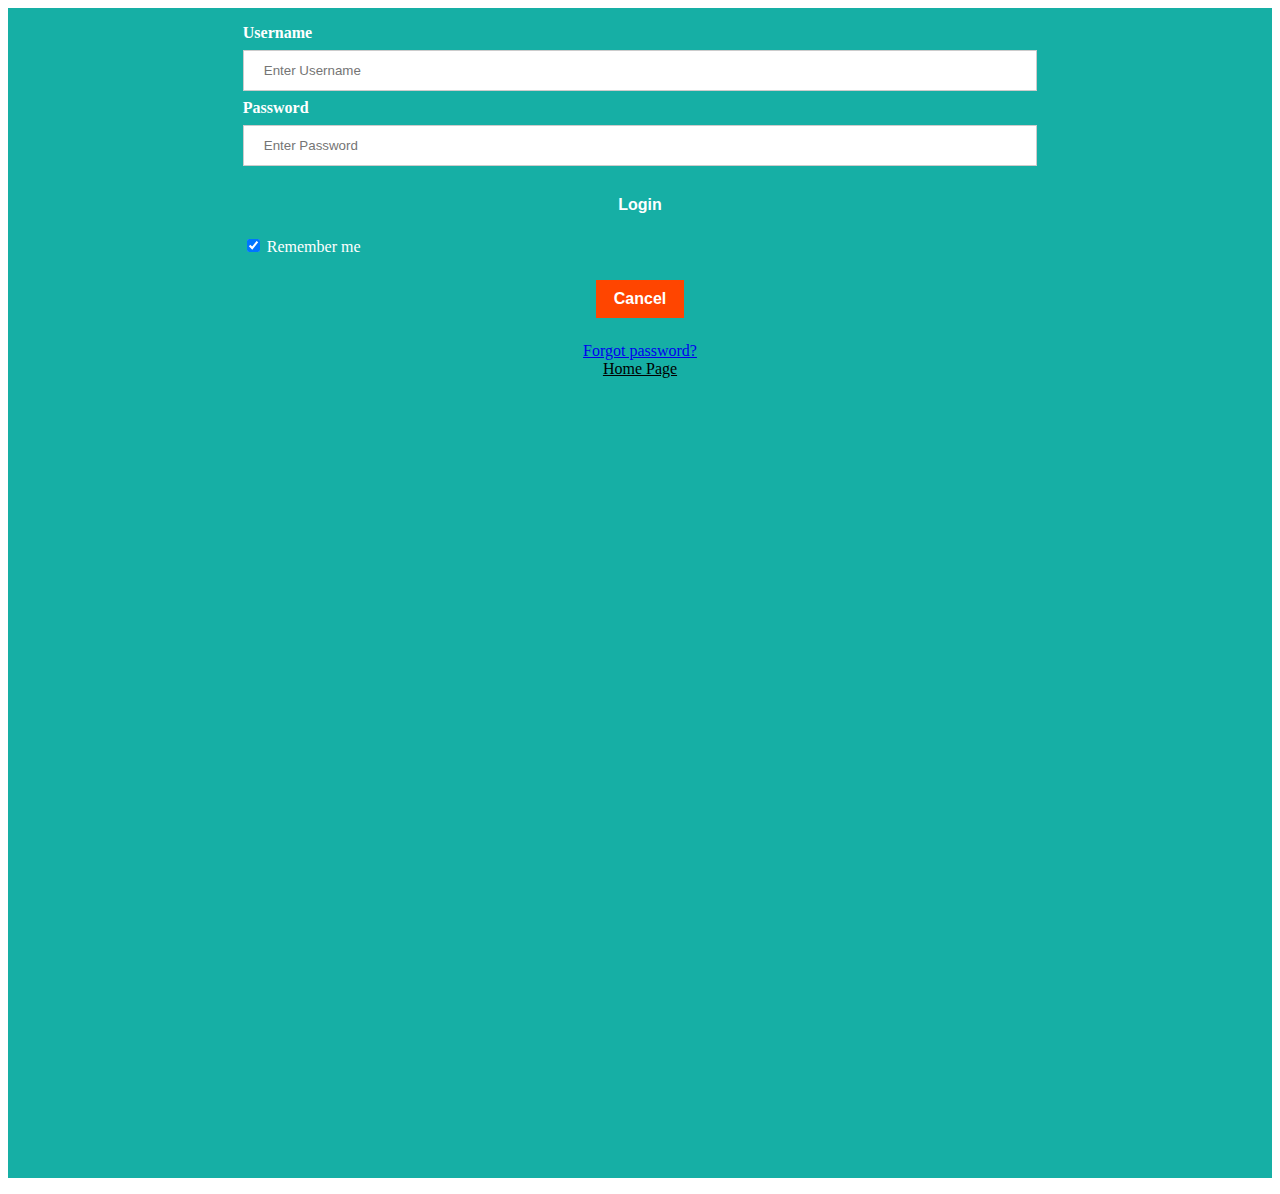
<file: MSD Project/S2 CK Home/admin.html>
<link rel="stylesheet" href="css/admin.css" />

<body>
  <form id="adminlogin" action="action_page.php" method="post">
    <div class="container">
      <label for="uname"><b>Username</b></label>
      <input type="text" placeholder="Enter Username" name="uname" required />

      <label for="psw"><b>Password</b></label>
      <input type="password" placeholder="Enter Password" name="psw" required />

      <button type="submit">Login</button>
      <label>
        <input type="checkbox" checked="checked" name="remember" /> Remember me
      </label>
    </div>

    <button type="button" class="cancelbtn">Cancel</button>
    <span class="psw"><a href="#">Forgot password?</a></span>
    <div class="backhome">
      <a href="http://127.0.0.1:5500/index.html#home"
        ><i class="backhome"></i>Home Page</a
      >
    </div>
  </form>
</body>
</file>
<file: MSD Project/S2 CK Home/css/admin.css>
/* Bordered form */
:root {
    --bg-color: #121212;
    --text-color: #ffffff;
    --main-color:  rgb(22, 175, 165);
    --white-color: #fdfdfd;
    --shadow-color: rgba(255, 255, 255, 0.876);
}

#adminlogin {
    background-color: var(--main-color);
    display: flex;
    align-items: center;
    flex-direction: column;
    width: auto;
    height: auto;
    color: white; 
    padding-bottom: 50rem;
  }
  
  /* Full-width inputs */
  input[type=text], input[type=password] {
    width: 100%;
    padding: 12px 20px;
    margin: 8px 0;
    display: inline-block;
    border: 1px solid #ccc;
    box-sizing: border-box;
  }
  
  /* Set a style for all buttons */
  button {
    background-color:var(--main-color);
    color: white;
    padding: 14px 20px;
    margin: 8px 0;
    border: none;
    cursor: pointer;
    width: 100%;
    font-size: 1rem;
    font-weight: bold;
  }
  
  /* Add a hover effect for buttons */
  button:hover {
    opacity: 0.8;
  }
  
  /* Extra style for the cancel button (red) */
  .cancelbtn {
    width: auto;
    padding: 10px 18px;
    background-color: orangered;
  }
  
  .container {
    padding: 16px;
    background-color: var(--main-color);
  }

  span.psw {
    float: right;
    padding-top: 16px;
  }
  @media screen and (max-width: 300px) {
    span.psw {
      display: block;
      float: none;
    }
    .cancelbtn {
      width: 100%;
    }
  }
.backhome a {
    color:black;
}
</file>
